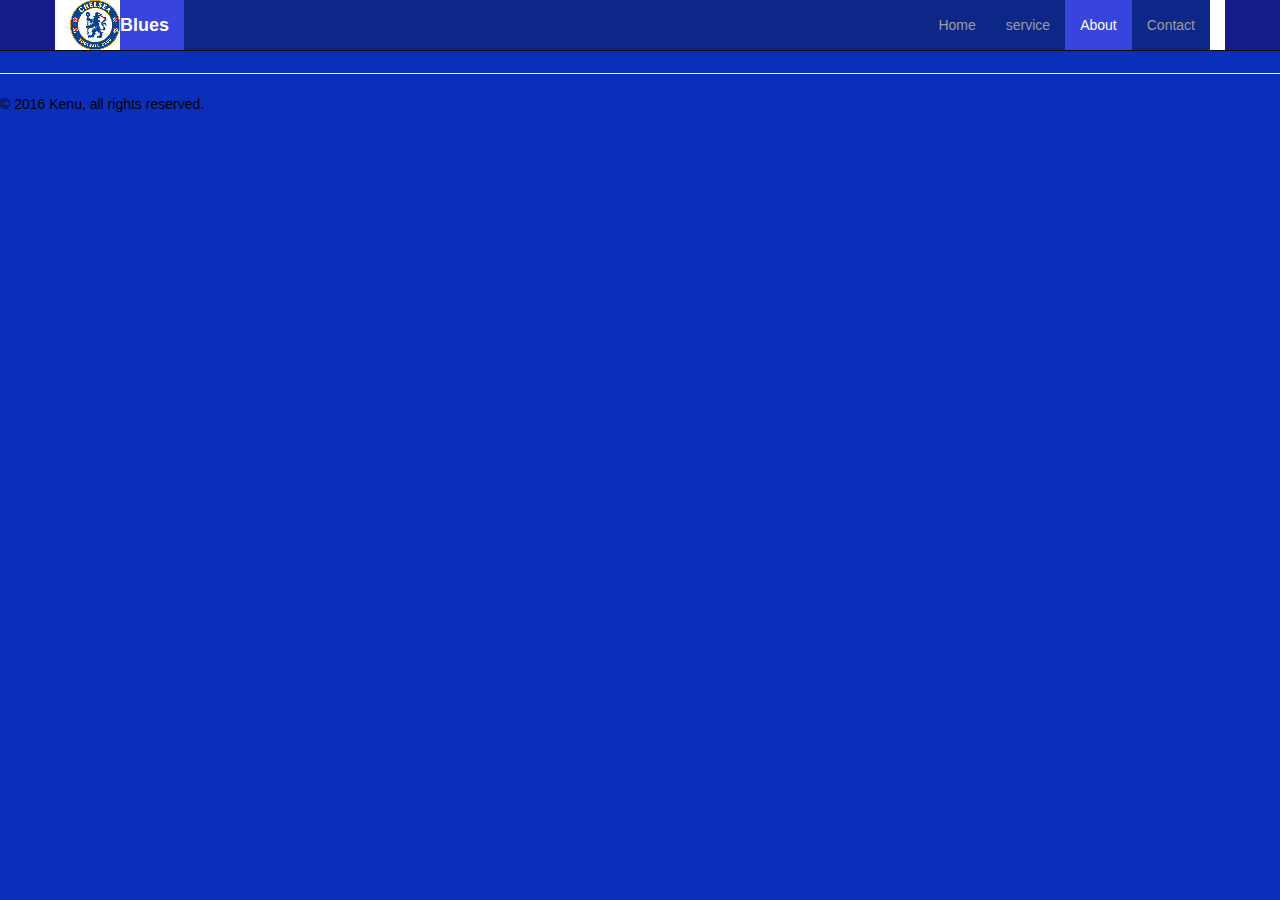
<file: about.html>
<!DOCTYPE html>
<html lang="en">
  <head>
    <meta charset="utf-8">
    <meta http-equiv="X-UA-Compatible" content="IE=edge">
    <meta name="viewport" content="width=device-width, initial-scale=1">
    <!-- The above 3 meta tags *must* come first in the head; any other head content must come *after* these tags -->
    <meta name="description" content="">
    <meta name="author" content="">
    <link rel="icon" type="img/image.jpg" href="img/download.png">

    <title>Starter Template for Bootstrap</title>

    <!-- Bootstrap core CSS -->
    <link href="css/bootstrap.min.css" rel="stylesheet">


    <!-- Custom styles for this template -->
    <link href="css/custom.css" rel="stylesheet">

  </head>

  <body>

    <nav class="navbar navbar-inverse navbar-fixed-top">
      <div class="container">
        <div class="navbar-header">
          <button type="button" class="navbar-toggle collapsed" data-toggle="collapse" data-target="#navbar" aria-expanded="false" aria-controls="navbar">
            <span class="sr-only">Toggle navigation</span>
            <span class="icon-bar"></span>
            <span class="icon-bar"></span>
            <span class="icon-bar"></span>
          </button>
          <a class="navbar-brand pull-right paddingimg" href="#">Blues</a>
          <img src="img/download.png ">


        </div>
        <div id="navbar" class="collapse navbar-collapse">
          <ul class="nav navbar-nav pull-right">
            <li ><a href="index.html">Home</a></li>
            <li><a href="service.html">service</a></li>
            <li class="active"><a href="about.html">About</a></li>
            <li><a href="contact.html">Contact</a></li>
          </ul>
        </div><!--/.nav-collapse -->
      </div>
    </nav>
<h2>about</h2>
    <hr>
    <div=class="container">
    <!-- Site footer -->
          <footer class="footer">
            <p>&copy; 2016 Kenu, all rights reserved.</p>
          </footer>
        </div>

    <!-- Bootstrap core JavaScript
    ================================================== -->
    <!-- Placed at the end of the document so the pages load faster -->
    <script src="https://ajax.googleapis.com/ajax/libs/jquery/1.12.4/jquery.min.js"></script>
    <script>window.jQuery || document.write('<script src="../../assets/js/vendor/jquery.min.js"><\/script>')</script>
    <script src="js/bootstrap.min.js"></script>
      </body>
</html>
</file>
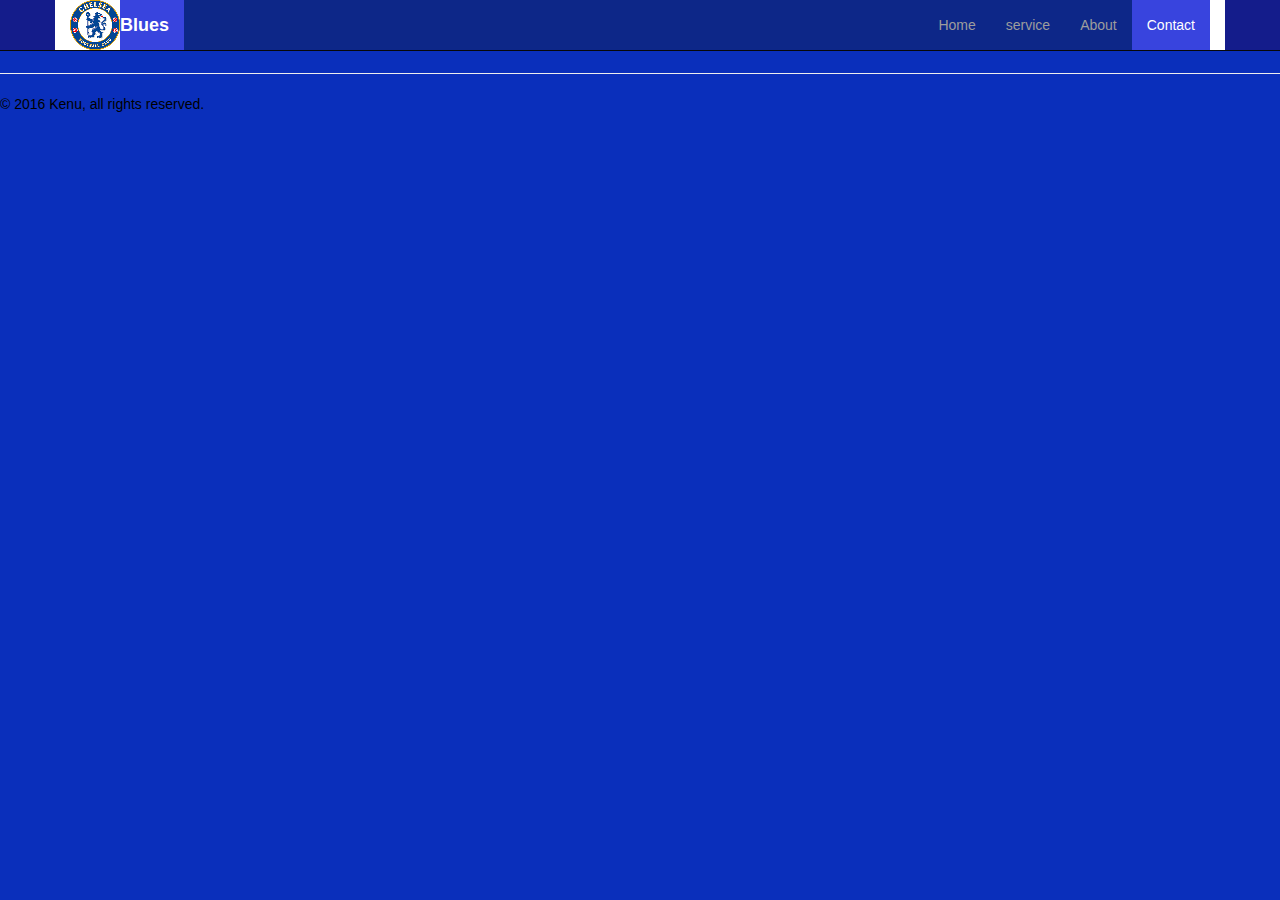
<file: contact.html>
<!DOCTYPE html>
<html lang="en">
  <head>
    <meta charset="utf-8">
    <meta http-equiv="X-UA-Compatible" content="IE=edge">
    <meta name="viewport" content="width=device-width, initial-scale=1">
    <!-- The above 3 meta tags *must* come first in the head; any other head content must come *after* these tags -->
    <meta name="description" content="">
    <meta name="author" content="">
    <link rel="icon" type="img/image.jpg" href="img/download.png">

    <title>Starter Template for Bootstrap</title>

    <!-- Bootstrap core CSS -->
    <link href="css/bootstrap.min.css" rel="stylesheet">


    <!-- Custom styles for this template -->
    <link href="css/custom.css" rel="stylesheet">

  </head>

  <body>

    <nav class="navbar navbar-inverse navbar-fixed-top">
      <div class="container">
        <div class="navbar-header">
          <button type="button" class="navbar-toggle collapsed" data-toggle="collapse" data-target="#navbar" aria-expanded="false" aria-controls="navbar">
            <span class="sr-only">Toggle navigation</span>
            <span class="icon-bar"></span>
            <span class="icon-bar"></span>
            <span class="icon-bar"></span>
          </button>
          <a class="navbar-brand pull-right paddingimg" href="#">Blues</a>
          <img src="img/download.png ">


        </div>
        <div id="navbar" class="collapse navbar-collapse">
          <ul class="nav navbar-nav pull-right">
            <li ><a href="index.html">Home</a></li>
            <li><a href="service.html">service</a></li>
            <li><a href="about.html">About</a></li>
            <li class="active"><a href="contact.html">Contact</a></li>
          </ul>
        </div><!--/.nav-collapse -->
      </div>
    </nav>
    <h2>contacts</h2>
    <hr>
    <div=class="container">
    <!-- Site footer -->
          <footer class="footer">
            <p>&copy; 2016 Kenu, all rights reserved.</p>
          </footer>
        </div>

    <!-- Bootstrap core JavaScript
    ================================================== -->
    <!-- Placed at the end of the document so the pages load faster -->
    <script src="https://ajax.googleapis.com/ajax/libs/jquery/1.12.4/jquery.min.js"></script>
    <script>window.jQuery || document.write('<script src="../../assets/js/vendor/jquery.min.js"><\/script>')</script>
    <script src="js/bootstrap.min.js"></script>
      </body>
</html>
</file>
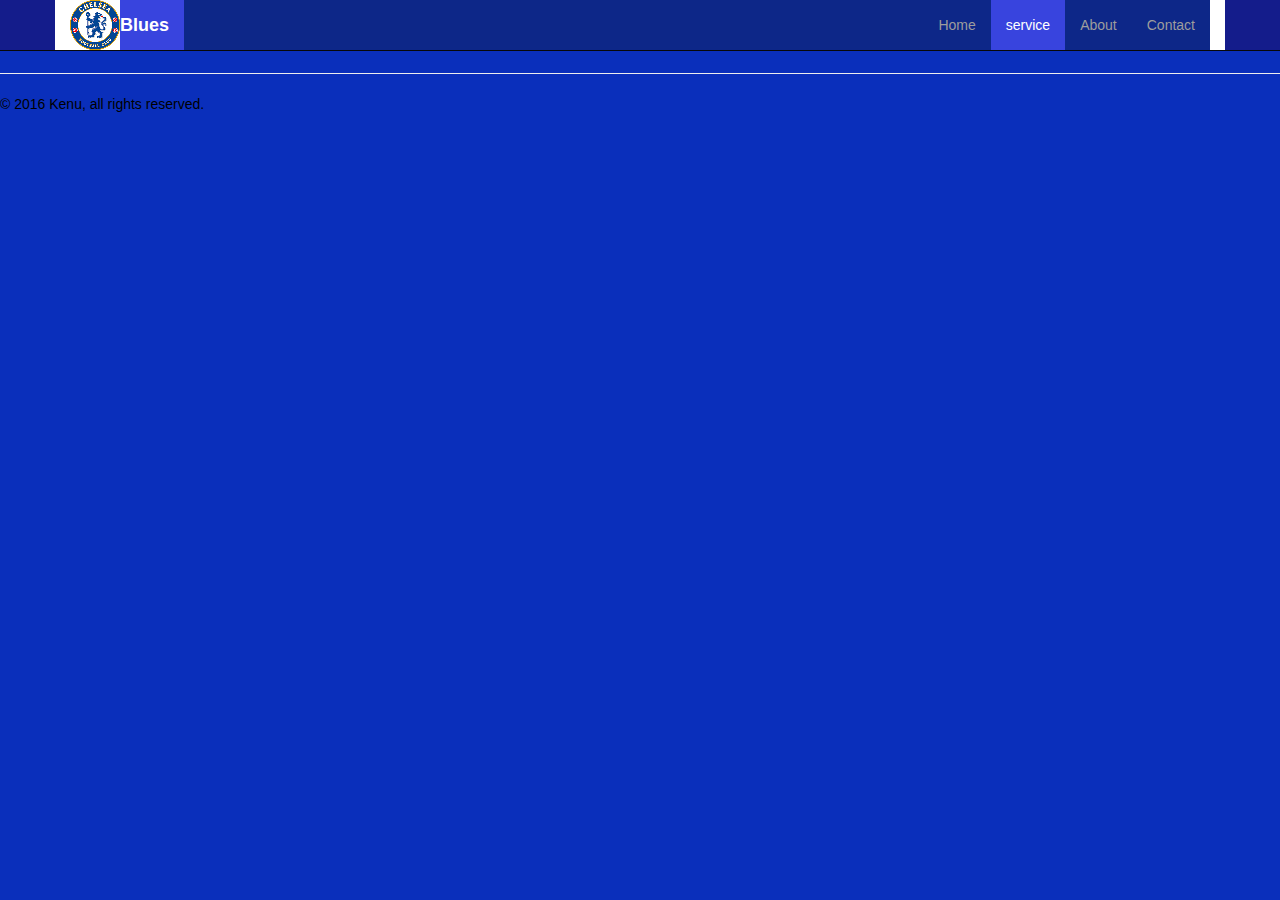
<file: service.html>
<!DOCTYPE html>
<html lang="en">
  <head>
    <meta charset="utf-8">
    <meta http-equiv="X-UA-Compatible" content="IE=edge">
    <meta name="viewport" content="width=device-width, initial-scale=1">
    <!-- The above 3 meta tags *must* come first in the head; any other head content must come *after* these tags -->
    <meta name="description" content="">
    <meta name="author" content="">
    <link rel="icon" type="img/image.jpg" href="img/download.png">

    <title>Starter Template for Bootstrap</title>

    <!-- Bootstrap core CSS -->
    <link href="css/bootstrap.min.css" rel="stylesheet">


    <!-- Custom styles for this template -->
    <link href="css/custom.css" rel="stylesheet">

  </head>

  <body>

    <nav class="navbar navbar-inverse navbar-fixed-top">
      <div class="container">
        <div class="navbar-header">
          <button type="button" class="navbar-toggle collapsed" data-toggle="collapse" data-target="#navbar" aria-expanded="false" aria-controls="navbar">
            <span class="sr-only">Toggle navigation</span>
            <span class="icon-bar"></span>
            <span class="icon-bar"></span>
            <span class="icon-bar"></span>
          </button>
          <a class="navbar-brand pull-right" href="#">Blues</a>
          <img src="img/download.png ">


        </div>
        <div id="navbar" class="collapse navbar-collapse">
          <ul class="nav navbar-nav pull-right">
            <li><a href="index.html">Home</a></li>
            <li class="active"><a href="service.html">service</a></li>
            <li><a href="about.html">About</a></li>
            <li><a href="contact.html">Contact</a></li>
          </ul>
        </div><!--/.nav-collapse -->
      </div>
    </nav>
<h2>about services</h2>
    <hr>
    <div=class="container">
    <!-- Site footer -->
          <footer class="footer">
            <p>&copy; 2016 Kenu, all rights reserved.</p>
          </footer>
        </div>

    <!-- Bootstrap core JavaScript
    ================================================== -->
    <!-- Placed at the end of the document so the pages load faster -->
    <script src="https://ajax.googleapis.com/ajax/libs/jquery/1.12.4/jquery.min.js"></script>
    <script>window.jQuery || document.write('<script src="../../assets/js/vendor/jquery.min.js"><\/script>')</script>
    <script src="js/bootstrap.min.js"></script>
      </body>
</html>
</file>
<file: css/custom.css>
.starter-template {
  padding: 40px 15px;
  text-align: center;


}
/*navbar brand*/
.navbar-brand {
    float: left;
    height: 50px;
    padding: 15px 15px;
    font-size: 18px;
    line-height: 20px;
    font-weight: 900;
  }
    .navbar-inverse .navbar-brand {
    color: #fff;
    background-color: #3844DE;
  }

.navbar-inverse{
  background-color: #141C8B;
  color: #fff;
}
.navbar-inverse .navbar-nav>.active>a, .navbar-inverse .navbar-nav>.active>a:focus, .navbar-inverse .navbar-nav>.active>a:hover {
    color: #fff;
    background-color: #3844de;
}


 /*intro line*/
 h4{
   text-transform:uppercase;
   font-weight: 800;
 }
 /*padding*/
 .padding{
   padding-top: 10px;
   padding-bottom: 10px;
 }

 .h4, h4 {
     font-size: 18px;
     font-weight: 600;
     text-transform: capitalize;
     color: black;
 }

 .h1, h1 {
    font-size: 36px;
    color: black;
}
p {
    margin: 0 0 10px;
    color: black;
}
.well-lg {
    padding: 24px;
    border-radius: 6px;
    background-color: #fff;
    border-radius: 0px;
}
.h3, h3 {
    font-size: 18px;
    color: blue;
    font-weight: 600;
    padding-top: inherit;
}


body {
  background-color: #0A2FBB;
}

.pull-left {
    float: left!important;
    color: #337ab7;
  }

    .pull-right {
        float: right!important;
        color:#337ab7;
  }
  .well-lg:hover{
    background-color: #0A2FBB;
    ;
  }
.container {
  background-color: #fff;
}
.navbar-inverse .navbar-collapse, .navbar-inverse .navbar-form {
    border-color: #101010;
    background-color: #0d2788;
}
</file>
